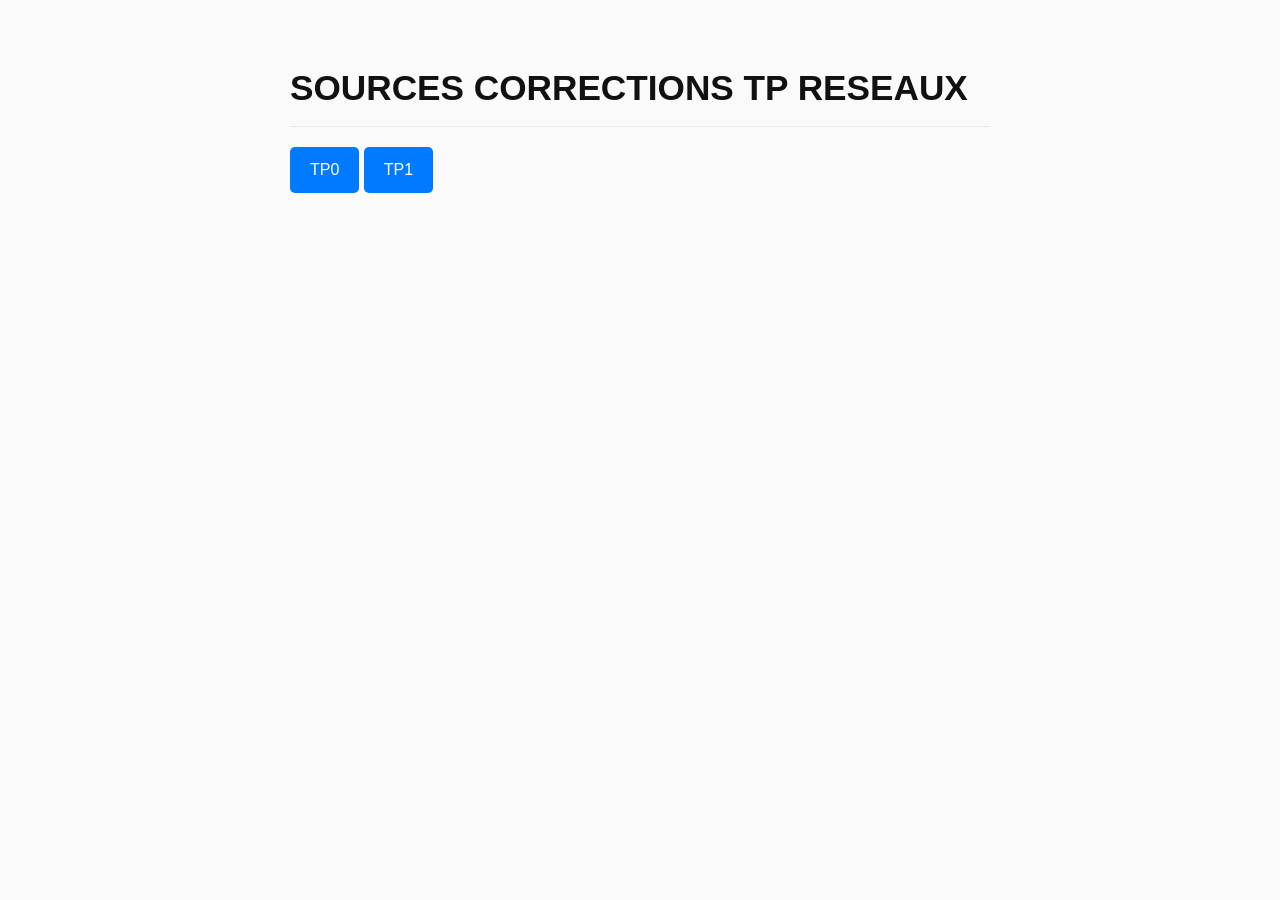
<file: index.html>
<!DOCTYPE html>
<html lang="fr">
  <head>
    <meta charset="UTF-8">
    <meta name="viewport" content="width=device-width, initial-scale=1.0">
    <title>correction_reseaux</title>
    <link rel="stylesheet" href="css/index.css">
  </head>


  <body>
    <h1>SOURCES CORRECTIONS TP RESEAUX</h1>
    <a href="html/TP0.html" class="TP0">TP0</a>
    <a href="html/TP1.html" class="TP1">TP1</a>

    
  </body>
</html>
</file>
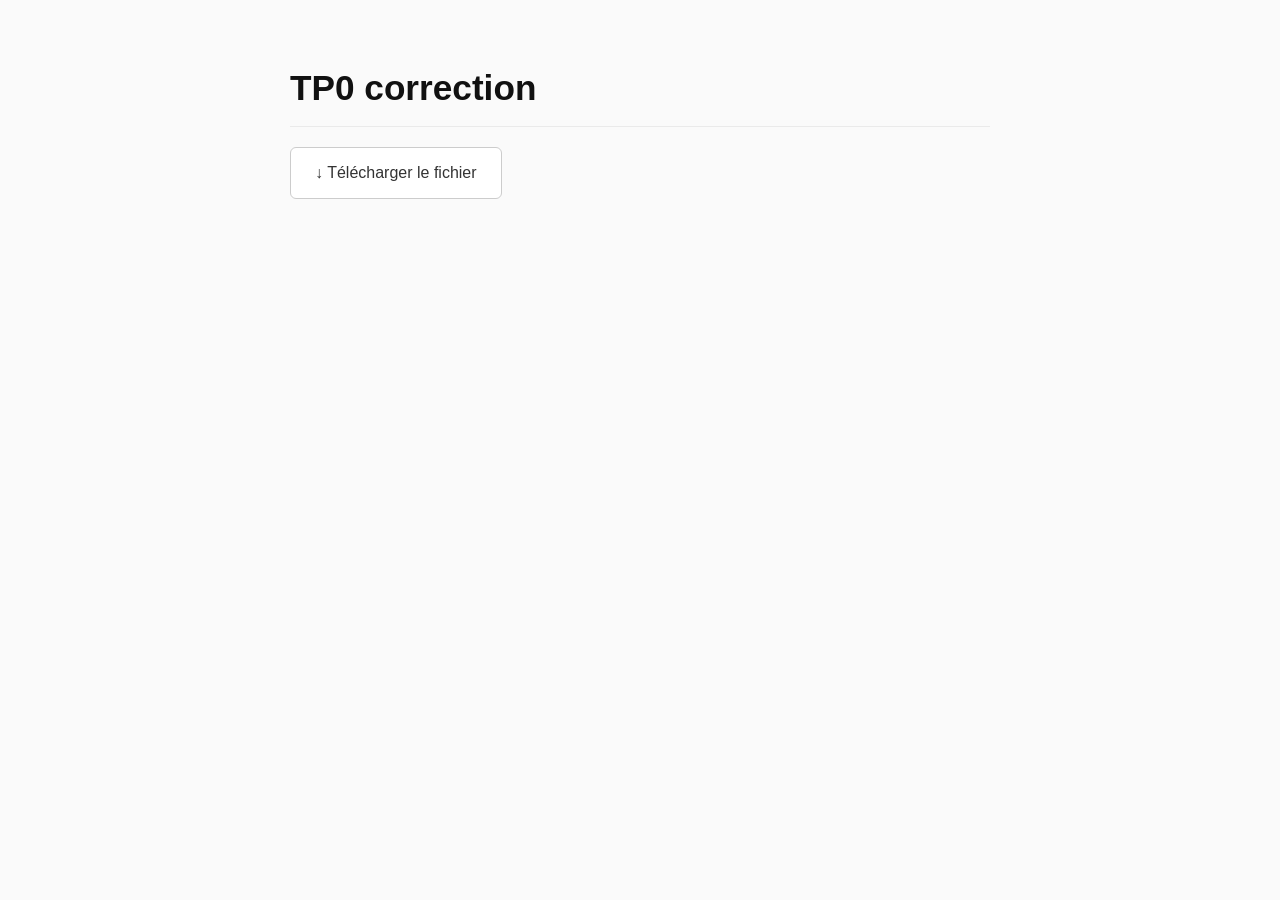
<file: html/TP0.html>
<!DOCTYPE html>
<html lang="fr">
  <head>
    <meta charset="UTF-8">
    <meta name="viewport" content="width=device-width, initial-scale=1.0">
    <title>TP0</title>
    <link rel="stylesheet" href="../css/TP0.css">
  </head>

  <body>
    <h1>TP0 correction</h1>
    <a href="../src/Rendu_tp0.md" download="Rendu_tp0.md" class="btn-download"> ↓ Télécharger le fichier </a>

    
  </body>
</html>
</file>
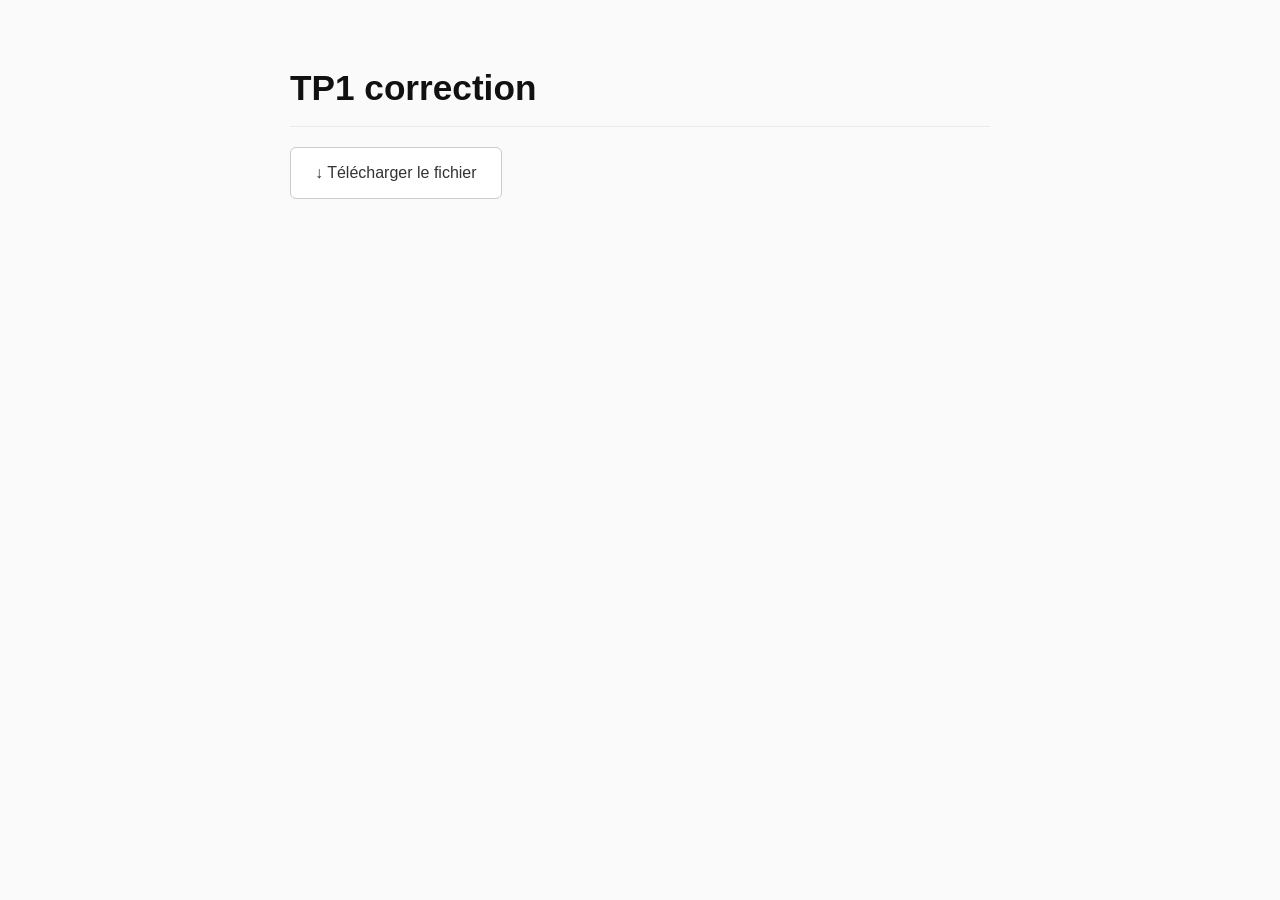
<file: html/TP1.html>
<!DOCTYPE html>
<html lang="fr">
  <head>
    <meta charset="UTF-8">
    <meta name="viewport" content="width=device-width, initial-scale=1.0">
    <title>TP1</title>
    <link rel="stylesheet" href="../css/TP1.css">
  </head>
  <body>
    <h1>TP1 correction</h1>
    <a href="../src/solutions_td_apache.md" download="solutions_td_apache.md" class="btn-download"> ↓ Télécharger le fichier </a>

    
  </body>
</html>
</file>
<file: css/index.css>
body {
            /* Typographie moderne et système (s'adapte à l'OS) */
            font-family: -apple-system, BlinkMacSystemFont, "Segoe UI", Roboto, Helvetica, Arial, sans-serif;
            background-color: #fafafa; /* Blanc très légèrement cassé/gris */
            color: #333333; /* Gris très foncé (moins agressif que le noir pur) */
            line-height: 1.6; /* Espacement des lignes pour une lecture agréable */
            max-width: 700px; /* Largeur bloquée pour que le texte ne prenne pas tout l'écran */
            margin: 60px auto; /* Centre la page avec de l'espace en haut et en bas */
            padding: 0 20px; /* Marge intérieure pour les petits écrans */
        }
h1 {
            color: #111111; /* Presque noir */
            font-size: 2.2rem;
            font-weight: 600;
            margin-bottom: 20px;
            padding-bottom: 10px;
            border-bottom: 1px solid #eaeaea; /* Une ligne discrète sous le titre */
        }

.TP0 {
    background-color: #007BFF;
    color: white;
    padding: 10px 20px;
    text-decoration: none; /* Enlève le soulignement du lien */
    border-radius: 5px;
    display: inline-block;
}
.TP1 {
    background-color: #007BFF;
    color: white;
    padding: 10px 20px;
    text-decoration: none; /* Enlève le soulignement du lien */
    border-radius: 5px;
    display: inline-block;
}
</file>
<file: css/TP0.css>
body {
            /* Typographie moderne et système (s'adapte à l'OS) */
            font-family: -apple-system, BlinkMacSystemFont, "Segoe UI", Roboto, Helvetica, Arial, sans-serif;
            background-color: #fafafa; /* Blanc très légèrement cassé/gris */
            color: #333333; /* Gris très foncé (moins agressif que le noir pur) */
            line-height: 1.6; /* Espacement des lignes pour une lecture agréable */
            max-width: 700px; /* Largeur bloquée pour que le texte ne prenne pas tout l'écran */
            margin: 60px auto; /* Centre la page avec de l'espace en haut et en bas */
            padding: 0 20px; /* Marge intérieure pour les petits écrans */
        }
h1 {
            color: #111111; /* Presque noir */
            font-size: 2.2rem;
            font-weight: 600;
            margin-bottom: 20px;
            padding-bottom: 10px;
            border-bottom: 1px solid #eaeaea; /* Une ligne discrète sous le titre */
        }
.btn-download {
            display: inline-block;
            background-color: #ffffff;
            color: #333333;
            text-decoration: none; /* Enlève le soulignement du lien */
            padding: 12px 24px;
            font-size: 1rem;
            font-weight: 500;
            border: 1px solid #cccccc; /* Bordure fine et grise */
            border-radius: 6px; /* Coins très légèrement arrondis */
            transition: all 0.2s ease; /* Animation fluide au survol */
        }
.btn-download:hover {
            background-color: #f0f0f0; /* Devient un peu plus gris */
            border-color: #999999;
            box-shadow: 0 2px 4px rgba(0,0,0,0.05); /* Ombre très légère */
        }
</file>
<file: css/TP1.css>
body {
            /* Typographie moderne et système (s'adapte à l'OS) */
            font-family: -apple-system, BlinkMacSystemFont, "Segoe UI", Roboto, Helvetica, Arial, sans-serif;
            background-color: #fafafa; /* Blanc très légèrement cassé/gris */
            color: #333333; /* Gris très foncé (moins agressif que le noir pur) */
            line-height: 1.6; /* Espacement des lignes pour une lecture agréable */
            max-width: 700px; /* Largeur bloquée pour que le texte ne prenne pas tout l'écran */
            margin: 60px auto; /* Centre la page avec de l'espace en haut et en bas */
            padding: 0 20px; /* Marge intérieure pour les petits écrans */
        }
h1 {
            color: #111111; /* Presque noir */
            font-size: 2.2rem;
            font-weight: 600;
            margin-bottom: 20px;
            padding-bottom: 10px;
            border-bottom: 1px solid #eaeaea; /* Une ligne discrète sous le titre */
        }
.btn-download {
            display: inline-block;
            background-color: #ffffff;
            color: #333333;
            text-decoration: none; /* Enlève le soulignement du lien */
            padding: 12px 24px;
            font-size: 1rem;
            font-weight: 500;
            border: 1px solid #cccccc; /* Bordure fine et grise */
            border-radius: 6px; /* Coins très légèrement arrondis */
            transition: all 0.2s ease; /* Animation fluide au survol */
        }
.btn-download:hover {
            background-color: #f0f0f0; /* Devient un peu plus gris */
            border-color: #999999;
            box-shadow: 0 2px 4px rgba(0,0,0,0.05); /* Ombre très légère */
        }
</file>
